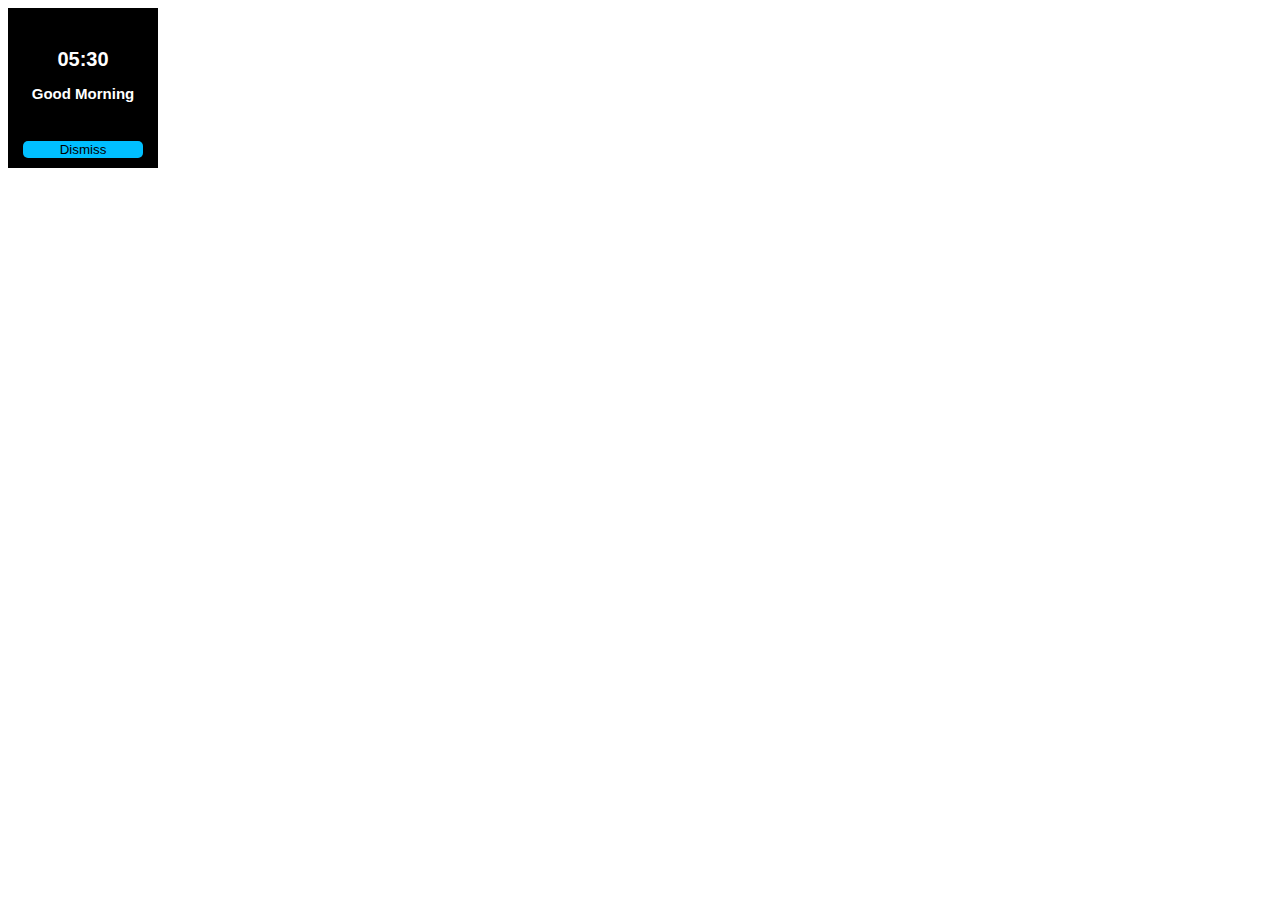
<file: index.html>
<!DOCTYPE html>
<html lang="en">

<head>
    <meta charset="UTF-8">
    <title>Wake Up!</title>
    <link rel="stylesheet" href="style.css">
</head>

<body>
    
    <div class="face">
        <div></div>

        <div style="text-align: center;">
            <h1>05:30</h1>

            <h2>
                Good Morning
            </h2>
        </div>
        <button>
            <a href="standup.html">Dismiss</a>
        </button>
    </div>
    </div>

</body>

</html>
</file>
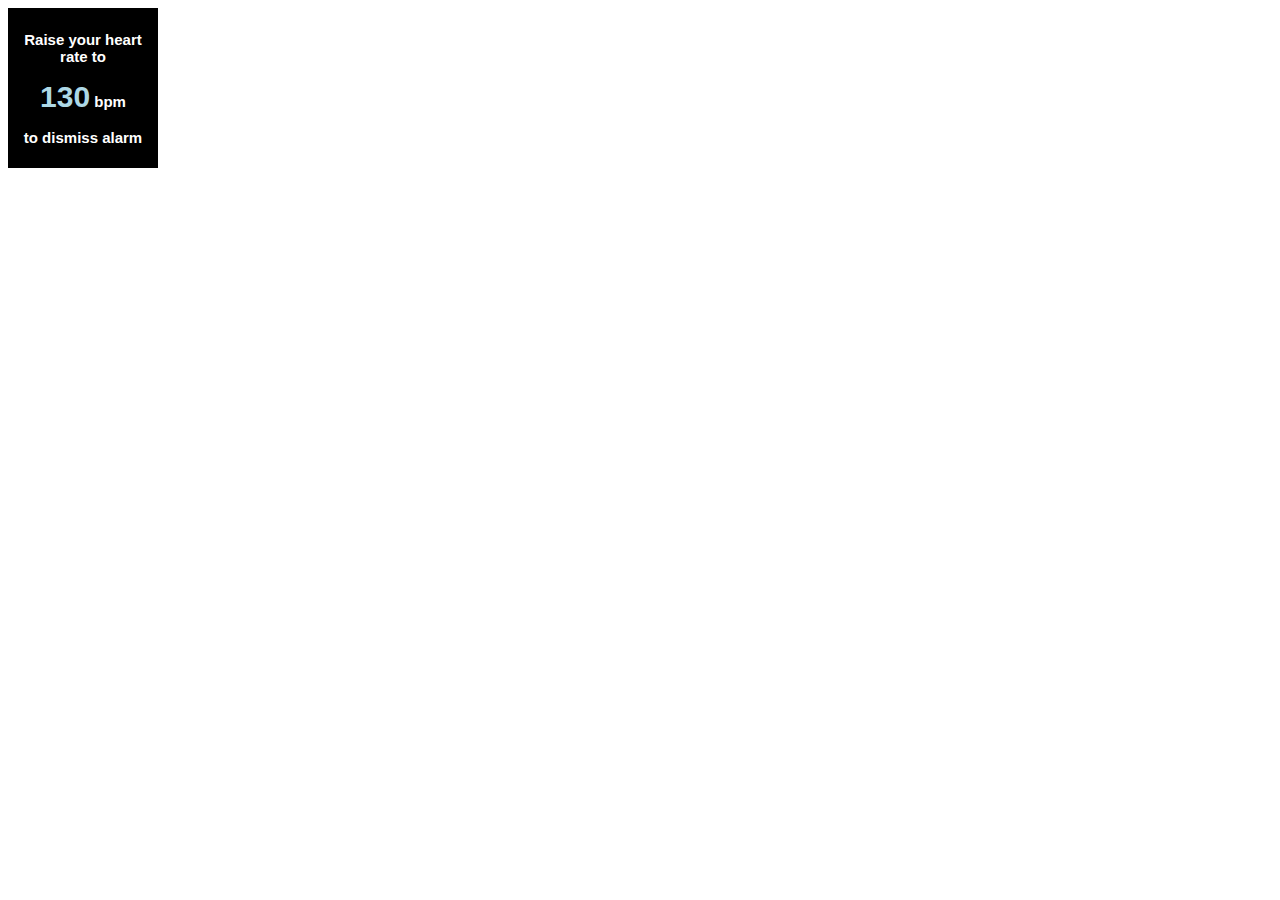
<file: instructions.html>
<!DOCTYPE html>
<html lang="en">

<head>
  <meta charset="UTF-8">
  <title>Get Ready</title>
  <link rel="stylesheet" href="style.css">
</head>

<body>

  <div class="face">
    <div>

    </div>

    <div style="text-align: center;">

      <h2>
        <p> Raise your heart rate to</p>

        <p><span class="heartRateTarget">130</span> bpm</p>
        <p>to dismiss alarm</p>
      </h2>
    </div>

    <div>
    </div>
  </div>

  <script>
    setTimeout(() => {
      window.location.href = "heartrate.html";
    }, 3000);
  </script>

</body>

</html>
</file>
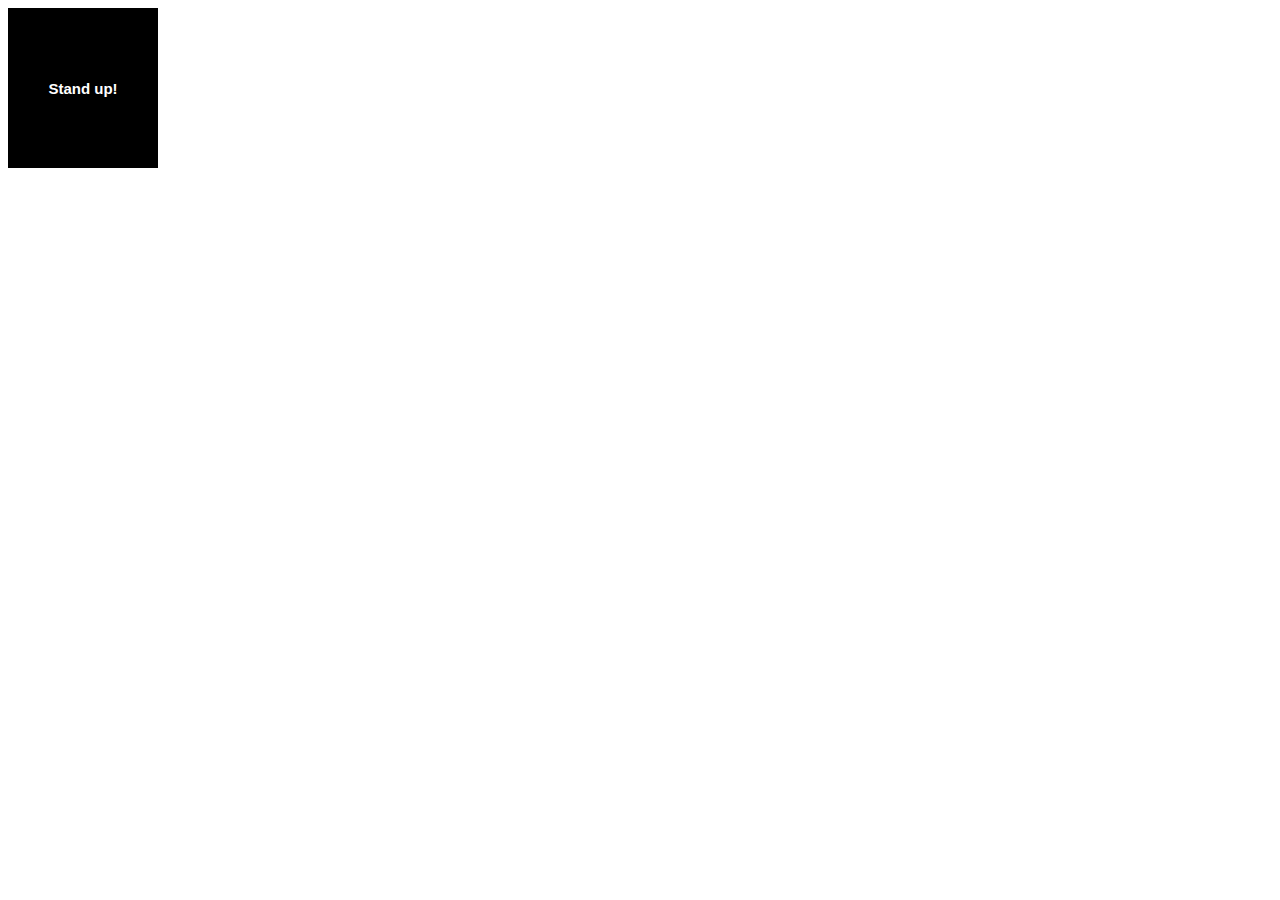
<file: standup.html>
<!DOCTYPE html>
<html lang="en">

<head>
  <meta charset="UTF-8">
  <title>Stand Up</title>
  <link rel="stylesheet" href="style.css">

</head>

<body>

  <div class="face">
    <div>

    </div>

    <div style="text-align: center;">

      <h2>
        Stand up!
      </h2>
    </div>

    <div>
    </div>
  </div>

  <script>
    setTimeout(() => {
      window.location.href = "instructions.html";
    }, 2000);

  </script>

</body>

</html>
</file>
<file: style.css>
body {
  font-size: 10px;
  font-family: sans-serif;
}

a {
  text-decoration: none;
  color: black;
}

button {
  background-color: deepskyblue;
  border: 1px white;
  border-radius: 5px;
  margin: 5px;
}

button:hover {
  cursor: pointer;
}

.face {
  color: white;
  background-color: black;
  width: 130px;
  padding: 5px 10px;
  height: 150px;
  display: flex;
  flex-direction: column;
  justify-content: space-between;
}

.face-container {
  display: flex;
  justify-content: space-between;
}

.clock {
  font-size: 10px;
  text-align: right;
  padding-bottom: 2px;
}

.meter {
  box-sizing: content-box;
  height: 4px;
  width: 130px;
  position: relative;
  margin: 2px 0 2px 0;
  background: #555;
  border-radius: 2px;
  padding: 0px;
  box-shadow: inset 0 -1px 1px rgba(255, 255, 255, 0.3);
}

.meterProgress {
  display: block;
  height: 100%;
  width: 100%;
  border-radius: 2px;
  background-color: rgb(43, 194, 83);
  position: relative;
  transition: width 0s linear;
  overflow: hidden;
}

.countdownActive {
  transition: width 13s linear;
  width: 0%;
}

.motivationMessage {
  text-align: center;
  width: 100%;
  visibility: hidden;
}

.heartRateCurrent {
  font-size: 30px;
}

.heartRateTarget {
  font-size: 30px;
  color: lightblue;
}

.flex {
  width: 130px;
  display: flex;
  justify-content: space-between;
  align-items: flex-end;
  border: 1px white;
}

.stretch {
  justify-content: stretch;
  border: 1px white;
}
</file>
